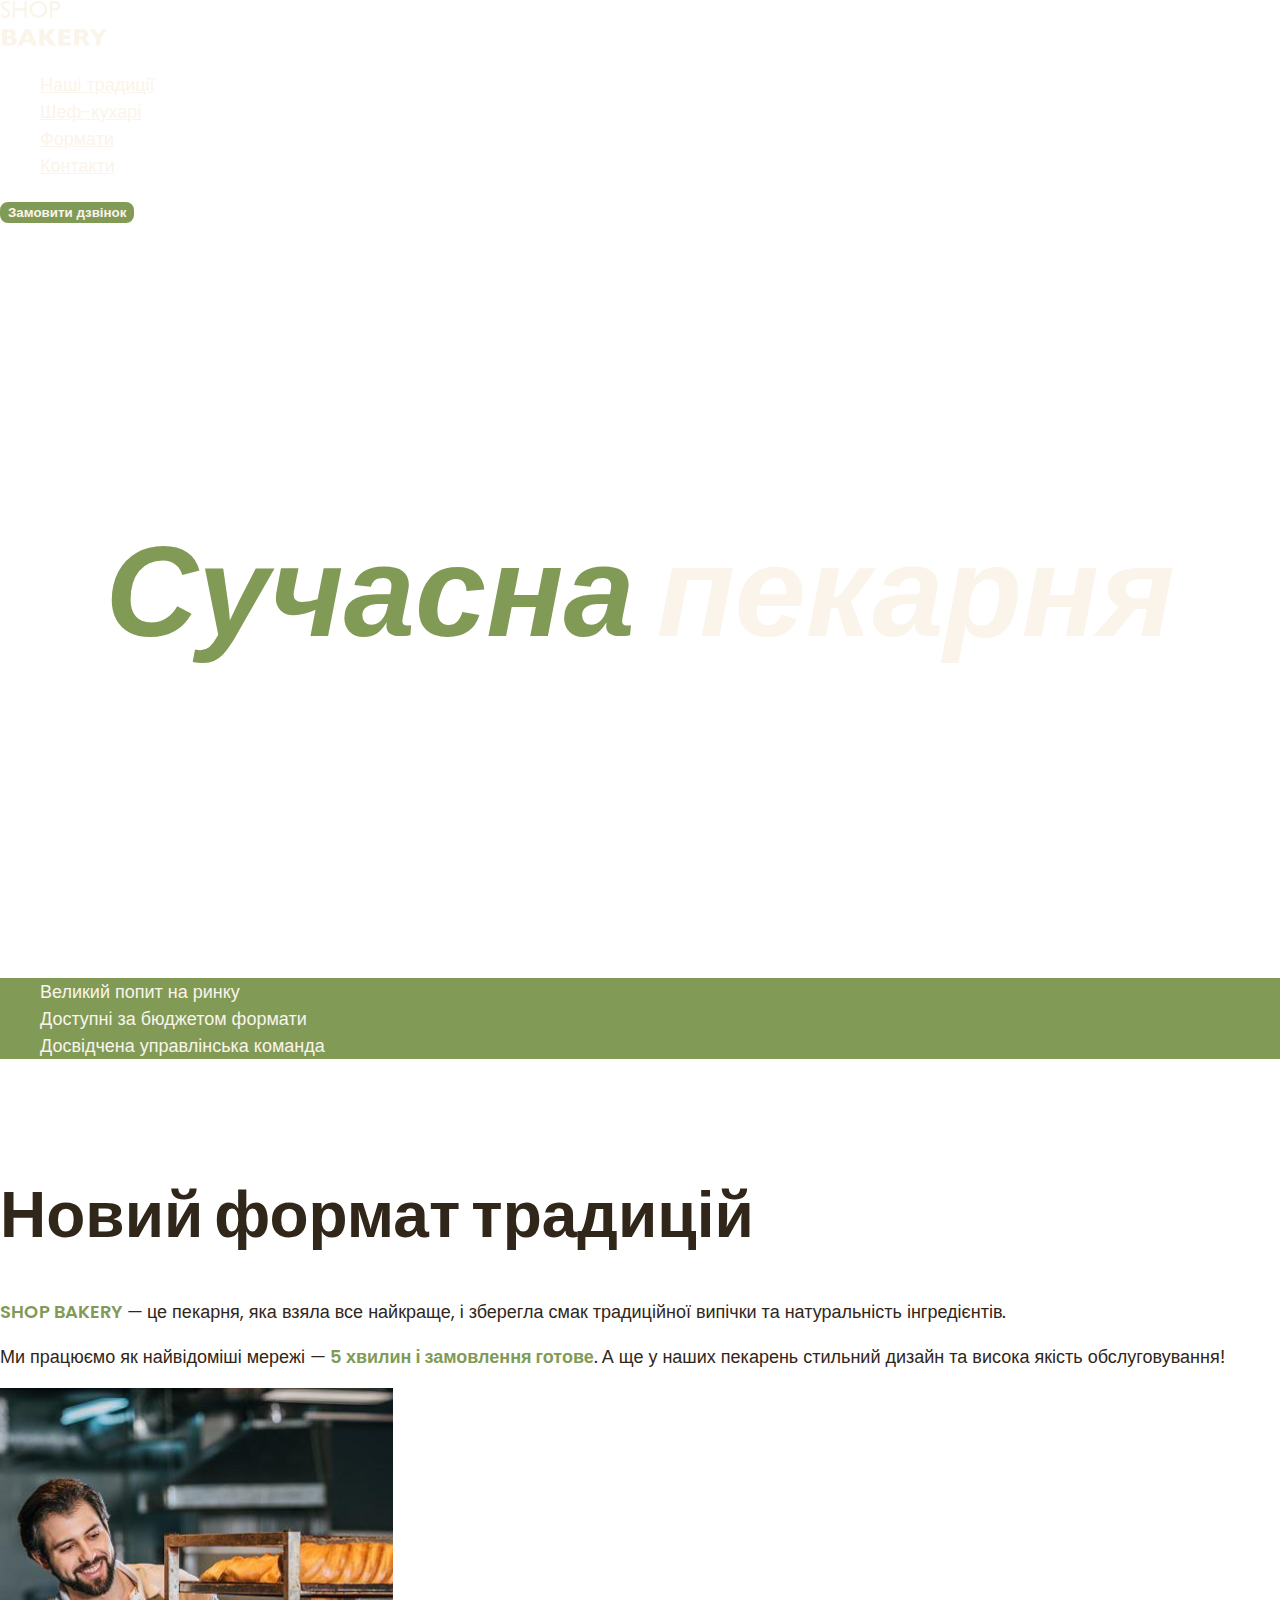
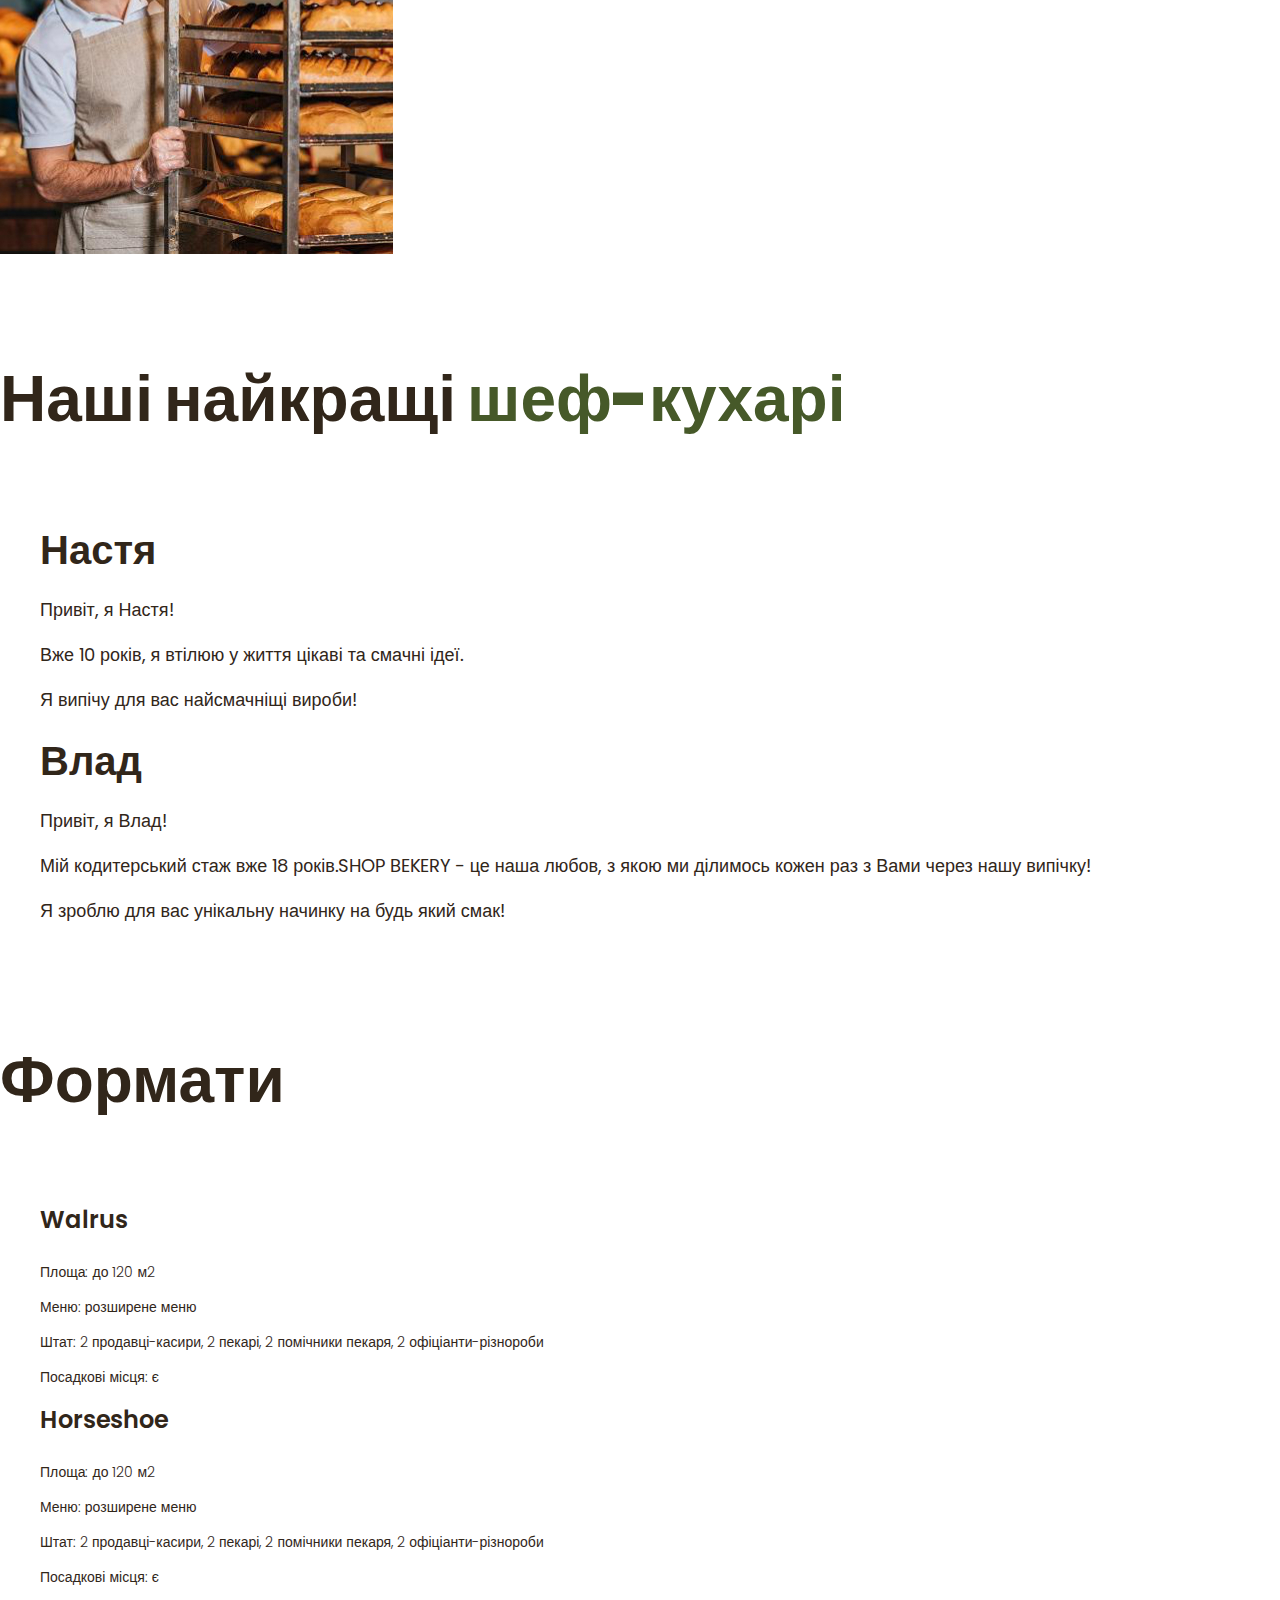
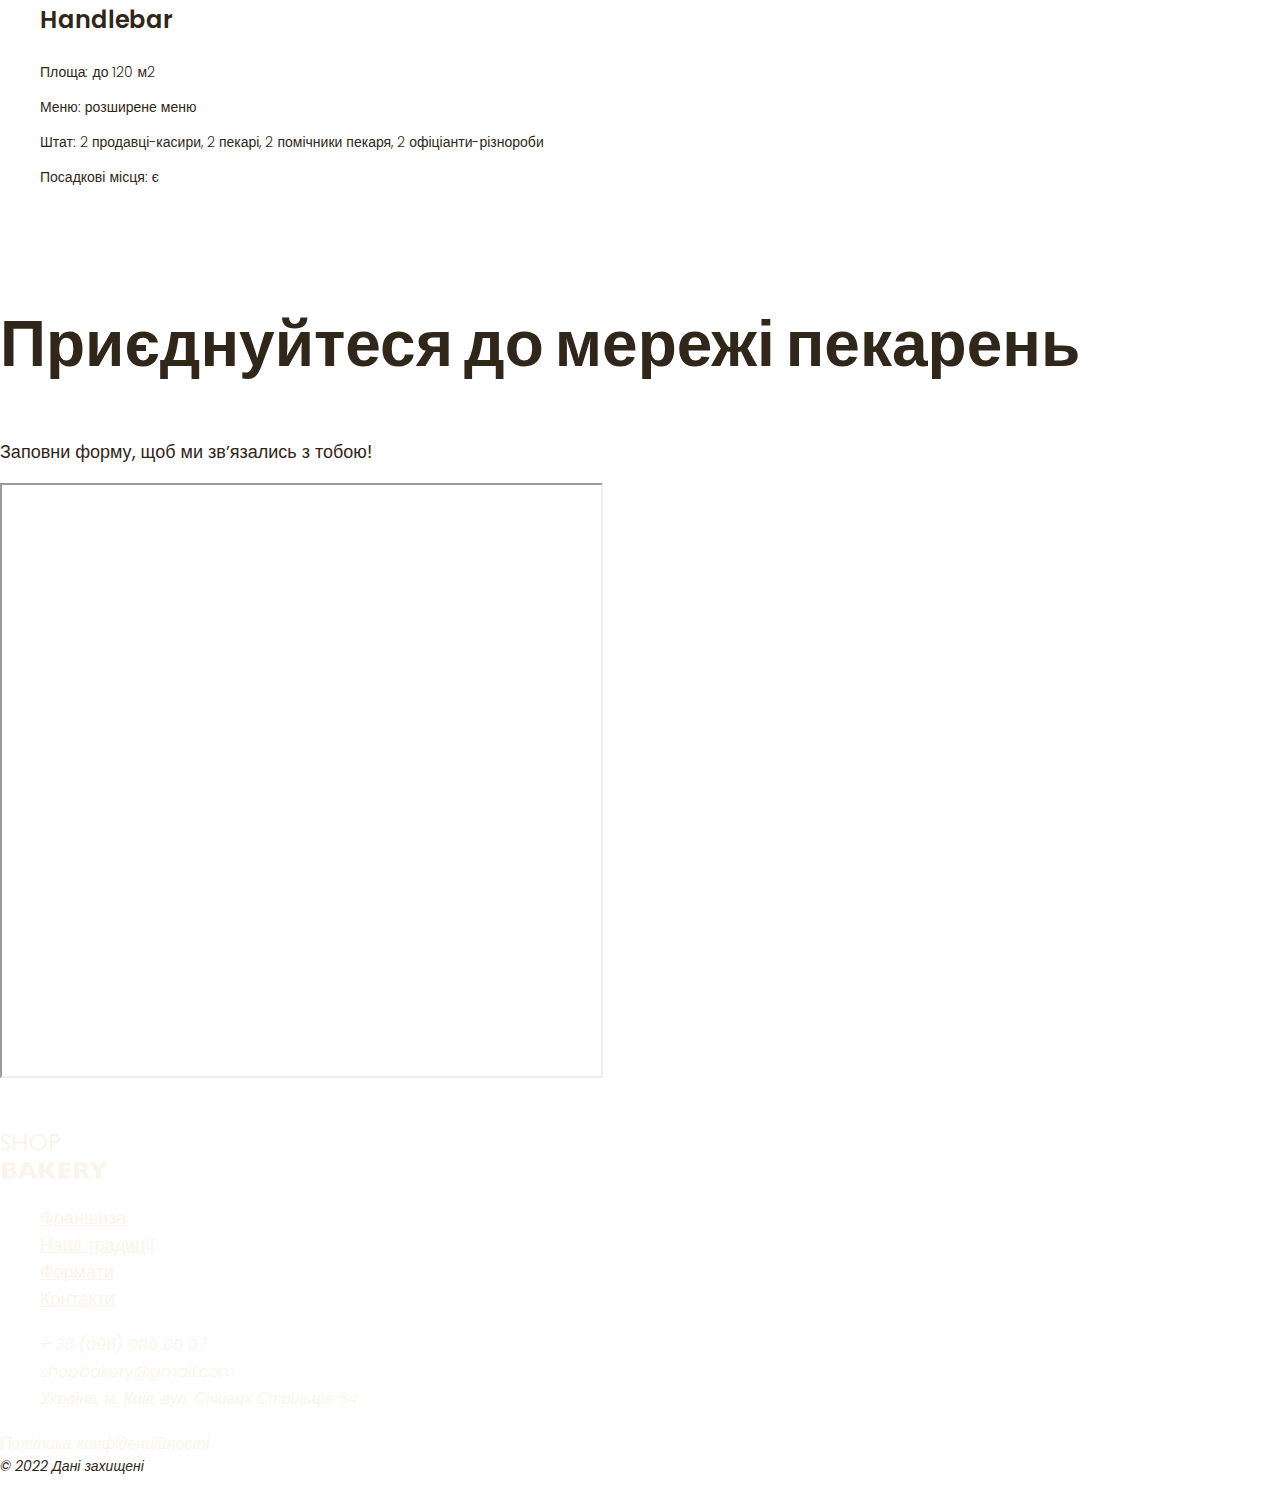
<file: index.html>
<!DOCTYPE html>
<html lang="uk">
  <head>
    <meta charset="UTF-8" />
    <meta name="viewport" content="width=device-width, initial-scale=1.0" />
    <title>Сучасна пекарня</title>
    <!-- Fonts -->
    <link rel="preconnect" href="https://fonts.googleapis.com" />
    <link rel="preconnect" href="https://fonts.gstatic.com" crossorigin />
    <link
      href="https://fonts.googleapis.com/css2?family=Poppins:ital,wght@0,600;0,900;1,300;1,400&display=swap"
      rel="stylesheet"
    />
    <!-- Styles -->
    <link rel="stylesheet" href="./css/styles.css" />
  </head>
  <body>
    <header>
      <div class="container">
        <nav>
          <a href="/index.html">
            <img src="./images/logo.svg" alt="Логотип сучасної пекарні" />
          </a>
          <ul>
            <li>
              <a class="link" href="#traditions-section">Наші традиції</a>
            </li>
            <li><a class="link" href="#chefs-section">Шеф-кухарі</a></li>
            <li><a class="link" href="#formats-section">Формати</a></li>
            <li><a class="link" href="#contact-section">Контакти</a></li>
          </ul>
        </nav>
        <button class="button" type="button">Замовити дзвінок</button>
      </div>
    </header>
    <main>
      <section class="hero-section">
        <div class="container">
          <h1 class="hero-title">
            <span class="accent">Сучасна</span> пекарня
          </h1>
        </div>
      </section>
      <section>
        <div class="container">
          <h2 class="visually-hidden">Наші переваги</h2>
          <ul class="advantages-list">
            <li class="adventages-item">Великий попит на ринку</li>
            <li class="adventages-item">Доступні за бюджетом формати</li>
            <li class="adventages-item">Досвідчена управлінська команда</li>
          </ul>
        </div>
      </section>
      <section class="traditions-section section" id="traditions-section">
        <div class="container">
          <h2 class="traditions-title section-title">Новий формат традицій</h2>
          <p class="traditions-text">
            <span class="brand uppercase">shop bakery</span> — це пекарня, яка
            взяла все найкраще, і зберегла смак традиційної випічки та
            натуральність інгредієнтів.
          </p>
          <p class="traditions-text">
            Ми працюємо як найвідоміші мережі —
            <span class="brand">5 хвилин і замовлення готове</span>. А ще у
            наших пекарень стильний дизайн та висока якість обслуговування!
          </p>
          <img
            src="./images/baker man.jpg"
            alt="Чоловік-пекар дивиться на батони із посмішкою"
          />
        </div>
      </section>
      <section class="section" id="chefs-section">
        <div class="container">
          <h2 class="chefs-title section-title">
            Наші найкращі <span class="accent">шеф-кухарі</span>
          </h2>
          <ul>
            <li>
              <article>
                <h3 class="chef-title">Настя</h3>
                <p>Привіт, я Настя!</p>
                <p>Вже 10 років, я втілюю у життя цікаві та смачні ідеї.</p>
                <p>Я випічу для вас найсмачніщі вироби!</p>
              </article>
            </li>
            <li>
              <article>
                <h3 class="chef-title">Влад</h3>
                <p>Привіт, я Влад!</p>
                <p>
                  Мій кодитерський стаж вже 18 років.SHOP BEKERY - це наша
                  любов, з якою ми ділимось кожен раз з Вами через нашу випічку!
                </p>
                <p>Я зроблю для вас унікальну начинку на будь який смак!</p>
              </article>
            </li>
          </ul>
        </div>
      </section>
      <section class="section" id="formats-section">
        <div class="container">
          <h2 class="formats-title section-title">Формати</h2>
          <ul>
            <li>
              <article>
                <h3 class="format-title" lang="en">Walrus</h3>
                <div class="format-text">
                  <p>Площа: до 120 м2</p>
                  <p>Меню: розширене меню</p>
                  <p>
                    Штат: 2 продавці-касири, 2 пекарі, 2 помічники пекаря, 2
                    офіціанти-різнороби
                  </p>
                  <p>Посадкові місця: є</p>
                </div>
              </article>
            </li>
            <li>
              <article>
                <h3 class="format-title" lang="en">Horseshoe</h3>
                <div class="format-text">
                  <p>Площа: до 120 м2</p>
                  <p>Меню: розширене меню</p>
                  <p>
                    Штат: 2 продавці-касири, 2 пекарі, 2 помічники пекаря, 2
                    офіціанти-різнороби
                  </p>
                  <p>Посадкові місця: є</p>
                </div>
              </article>
            </li>
            <li>
              <article>
                <h3 class="format-title" lang="en">Handlebar</h3>
                <div class="format-text">
                  <p>Площа: до 120 м2</p>
                  <p>Меню: розширене меню</p>
                  <p>
                    Штат: 2 продавці-касири, 2 пекарі, 2 помічники пекаря, 2
                    офіціанти-різнороби
                  </p>
                  <p>Посадкові місця: є</p>
                </div>
              </article>
            </li>
          </ul>
        </div>
      </section>
      <section class="section" id="contact-section">
        <div class="container">        <h2 class="contact-section section-title">
          Приєднуйтеся до мережі пекарень
        </h2>
        <p>Заповни форму, щоб ми звʼязались з тобою!</p>
        <iframe
          src="https://www.google.com/maps/embed?pb=!1m18!1m12!1m3!1d2540.1638712576964!2d30.488658576936714!3d50.456673086915174!2m3!1f0!2f0!3f0!3m2!1i1024!2i768!4f13.1!3m3!1m2!1s0x40d4ce637bfe1717%3A0x5370c2254ad1b952!2z0LLRg9C70LjRhtGPINCh0ZbRh9C-0LLQuNGFINCh0YLRgNGW0LvRjNGG0ZbQsiwgNTQsINCa0LjRl9CyLCAwMjAwMA!5e0!3m2!1suk!2sua!4v1704290816870!5m2!1suk!2sua"
          width="603"
          height="595"
          allowfullscreen=""
          loading="lazy"
          referrerpolicy="no-referrer-when-downgrade"
        ></iframe>
      </section>
    </main></div>
    <footer>
    <div class="container">
        <nav>
        <a href="#">
          <img src="./images/logo.svg" alt="Логотип сучасної пекарні" />
        </a>
        <ul>
          <li><a class="link" href="#">Франшиза</a></li>
          <li><a class="link" href="#">Наші традиції</a></li>
          <li><a class="link" href="#">Формати</a></li>
          <li><a class="link" href="#">Контакти</a></li>
        </ul>
      </nav>
      <address>
        <ul>
          <li>
            <a class="adress-link" href="tel:+380960000007"
              >+ 38 (096) 000 00 07</a
            >
          </li>
          <li>
            <a class="adress-link" href="mailto:shopbakery@gmail.com"
              >shopbakery@gmail.com</a
            >
          </li>
          <li>
            <a
              class="adress-link"
              href="https://maps.app.goo.gl/ZcW7gdqRat7kDxTXA"
              >Україна, м. Київ, вул. Січових Стрільців 54
            </a>
          </li>
          <li>
            <a href="">
              <!-- facebook icon -->
            </a>
          </li>
          <li>
            <a href="">
              <!-- instagram icon -->
            </a>
          </li>
        </ul>

        <a class="adress-link" href="#" target="_blank"
          >Політика конфіденційності</a
        >
        <p class="adress-copyright">&copy; 2022 Дані захищені</p>
      </address>
    </div>
    </footer>
  </body>
</html>
</file>
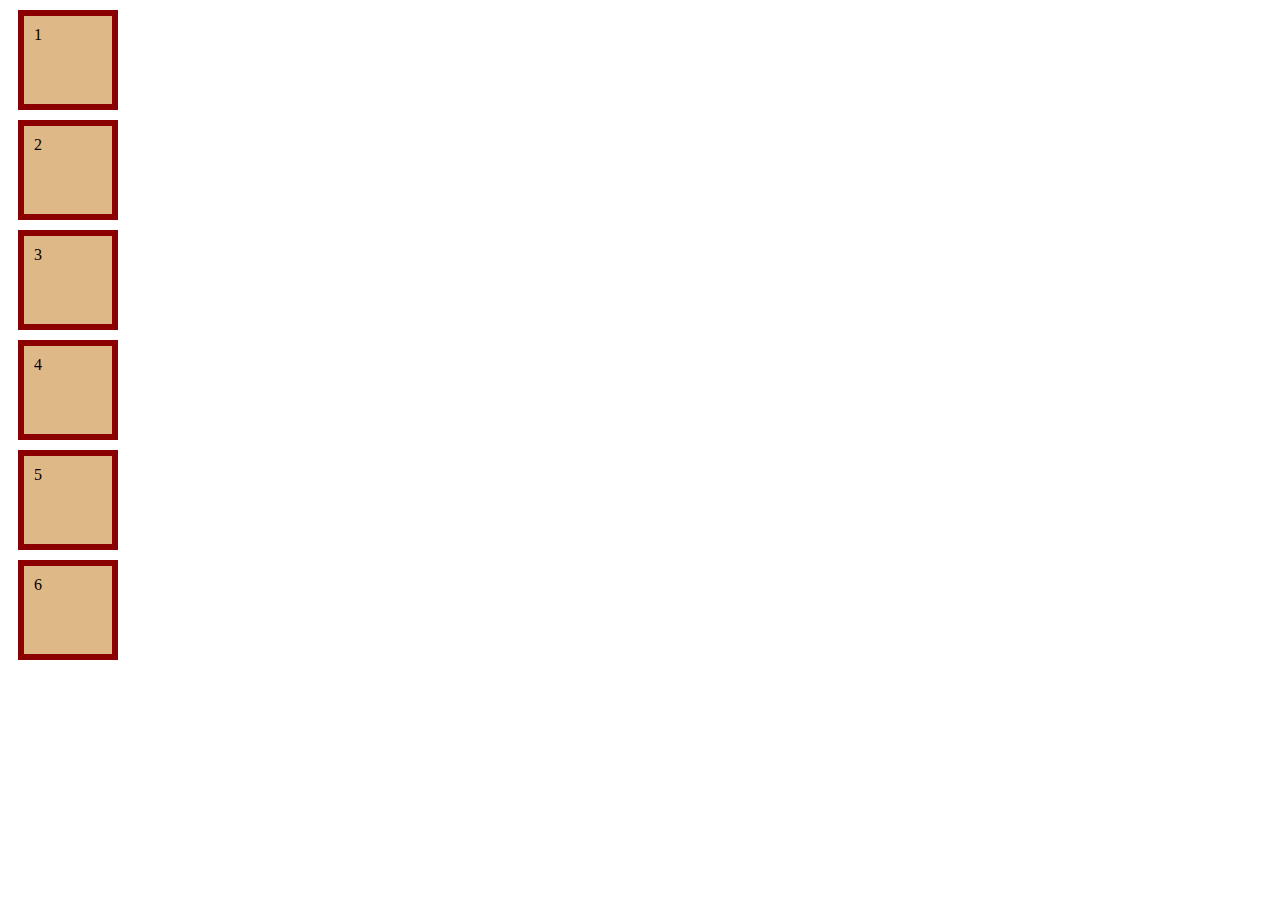
<file: test.test.html>
<!DOCTYPE html>
<html lang="en">
  <head>
    <meta charset="UTF-8" />
    <meta name="viewport" content="width=device-width, initial-scale=1.0" />
    <title>Test</title>
    <link rel="stylesheet" href="./css/test.css" />
  </head>
  <body>
    <div class="box-parent">
      <div class="box">1</div>
      <div class="box">2</div>
      <div class="box">3</div>
      <div class="box">4</div>
      <div class="box">5</div>
      <div class="box">6</div>
    </div>
  </body>
</html>
</file>
<file: css/styles.css>
/* poppins-300 - latin */
@font-face {
    font-display: swap;
    font-family: 'Poppins';
    font-style: normal;
    font-weight: 300;
    src: url('../fonts/poppins-v20-latin-300.woff2') format('woff2'),
        url('../fonts/poppins-v20-latin-300.ttf') format('truetype');
    
}

@font-face {
    font-display: swap;
    font-family: 'Poppins';
    font-style: normal;
    font-weight: 400;
    src: url('../fonts/poppins-v20-latin-regular.woff2') format('woff2'),
     url('../fonts/poppins-v20-latin-regular.ttf') format('truetype');
    
}

@font-face {
    font-display: swap;
    font-family: 'Poppins';
    font-style: normal;
    font-weight: 600;
    src: url('../fonts/poppins-v20-latin-600.woff2') format('woff2'),
        url('../fonts/poppins-v20-latin-600.ttf') format('truetype');
    
}
@font-face {
    font-display: swap;
    font-family: 'Poppins';
    font-style: normal;
    font-weight: 900;
    src: url('../fonts/poppins-v20-latin-900.woff2') format('woff2'),
        
        url('../fonts/poppins-v20-latin-900.ttf') format('truetype');
    
}

:root {
    --color-primary-dark: #31261A;
    --color-primary-light: #FAF4EA;
    --color-brand-light: #819B57;
    --color-brand-dark: #465929;
}

/* Base */
* {
    box-sizing: border-box;
}

body {
    color: var(--color-primary-dark);
    font-family: Poppins, sans-serif;
    font-size: 18px;
    font-weight: 400;
    line-height: 1.5;
    margin: 0;
}

h1, h2, h3, h4, h5, h6, p {
margin-top: 0;
}

ul {
    list-style-type: none;
}

.visually-hidden{
    position: absolute;
    left: -10000px;
    top: auto;
    width: 1px;
    height: 1px;
    overflow: hidden;
}


.section {
    padding: 48px 0;
}

.container {
    width: 100%;
    max-width: 1288px;
    margin: 0 auto;
}
/* Button */
.button {
color: var(--color-primary-light);
font-weight: 600;
background-color: var(--color-brand-light);
border: 2px solid var(--color-brand-light);
border-radius: 8px;
cursor: pointer;
}

.button:hover{
color: var(--color-brand-dark);
background-color: transparent
}

.button:focus {
    background-color: hotpink
}

/* Link */
.link {
color: var(--color-primary-light);
}

.link:hover {
color: var(--color-brand-light);
font-weight: 600;
}

/* Hero section */
.hero-section {
padding: 272px 0;
}

.hero-title {
margin-bottom: 0;
color: var(--color-primary-light);
text-align: center;
font-size: 128px;
font-weight: 900;
font-style: italic;
}

.hero-title .accent {
color: var(--color-brand-light);
}

/* Advantages section */
.advantages-list {
    color: var(--color-primary-light);
    background-color: var(--color-brand-light);
}

.advantages-item {
 font-size: 20px;
 font-weight: 300;

}
.section-title {
    font-size: 64px;
    font-weight: 900;
    line-height: 1.3;
}

.section-title .accent{
    color: var(--color-brand-dark);
}

/* Tradions section */
.traditions-section {
    padding-top: 96px;
}

.traditions-title {
    margin-bottom: 42px;
}
.traditions-text .brand {
    color: var(--color-brand-light);
    font-weight: 600;
}

.traditions-text .uppercase {
    color: var(--color-brand-light);
    text-transform: uppercase;
}

/* chef section */
.chefs-title {
margin-bottom: 80px;
}

.chef-title {
    margin-bottom: 16px;
    font-size: 40px;
    font-weight: 600;
}

/* Format section */
.formats-title {
    margin-bottom: 80px;
}

.format-title {
font-size: 24px;
font-weight: 600;
}

.format-text {
    font-size: 14px;
    font-weight: 300;
}

/* Contact section */
.contact-title {
    margin-bottom: 16px;
}

/* Footer */
.adress-link {
    color: var(--color-primary-light);
    font-size: 16px;
    font-weight: 300;
    text-decoration: none;
}

.adress-link:hover {
    color: var(--color-brand-light);
}

.adress-copyright {
    font-size: 14px;
}
</file>
<file: css/test.css>
.box {
    /* display: inline-block; */
    box-sizing: border-box;
    width: 100px;
    height: 100px;
    background-color: burlywood;
    padding: 10px;
    border: 6px solid darkred;
    margin: 10px;
}
</file>
